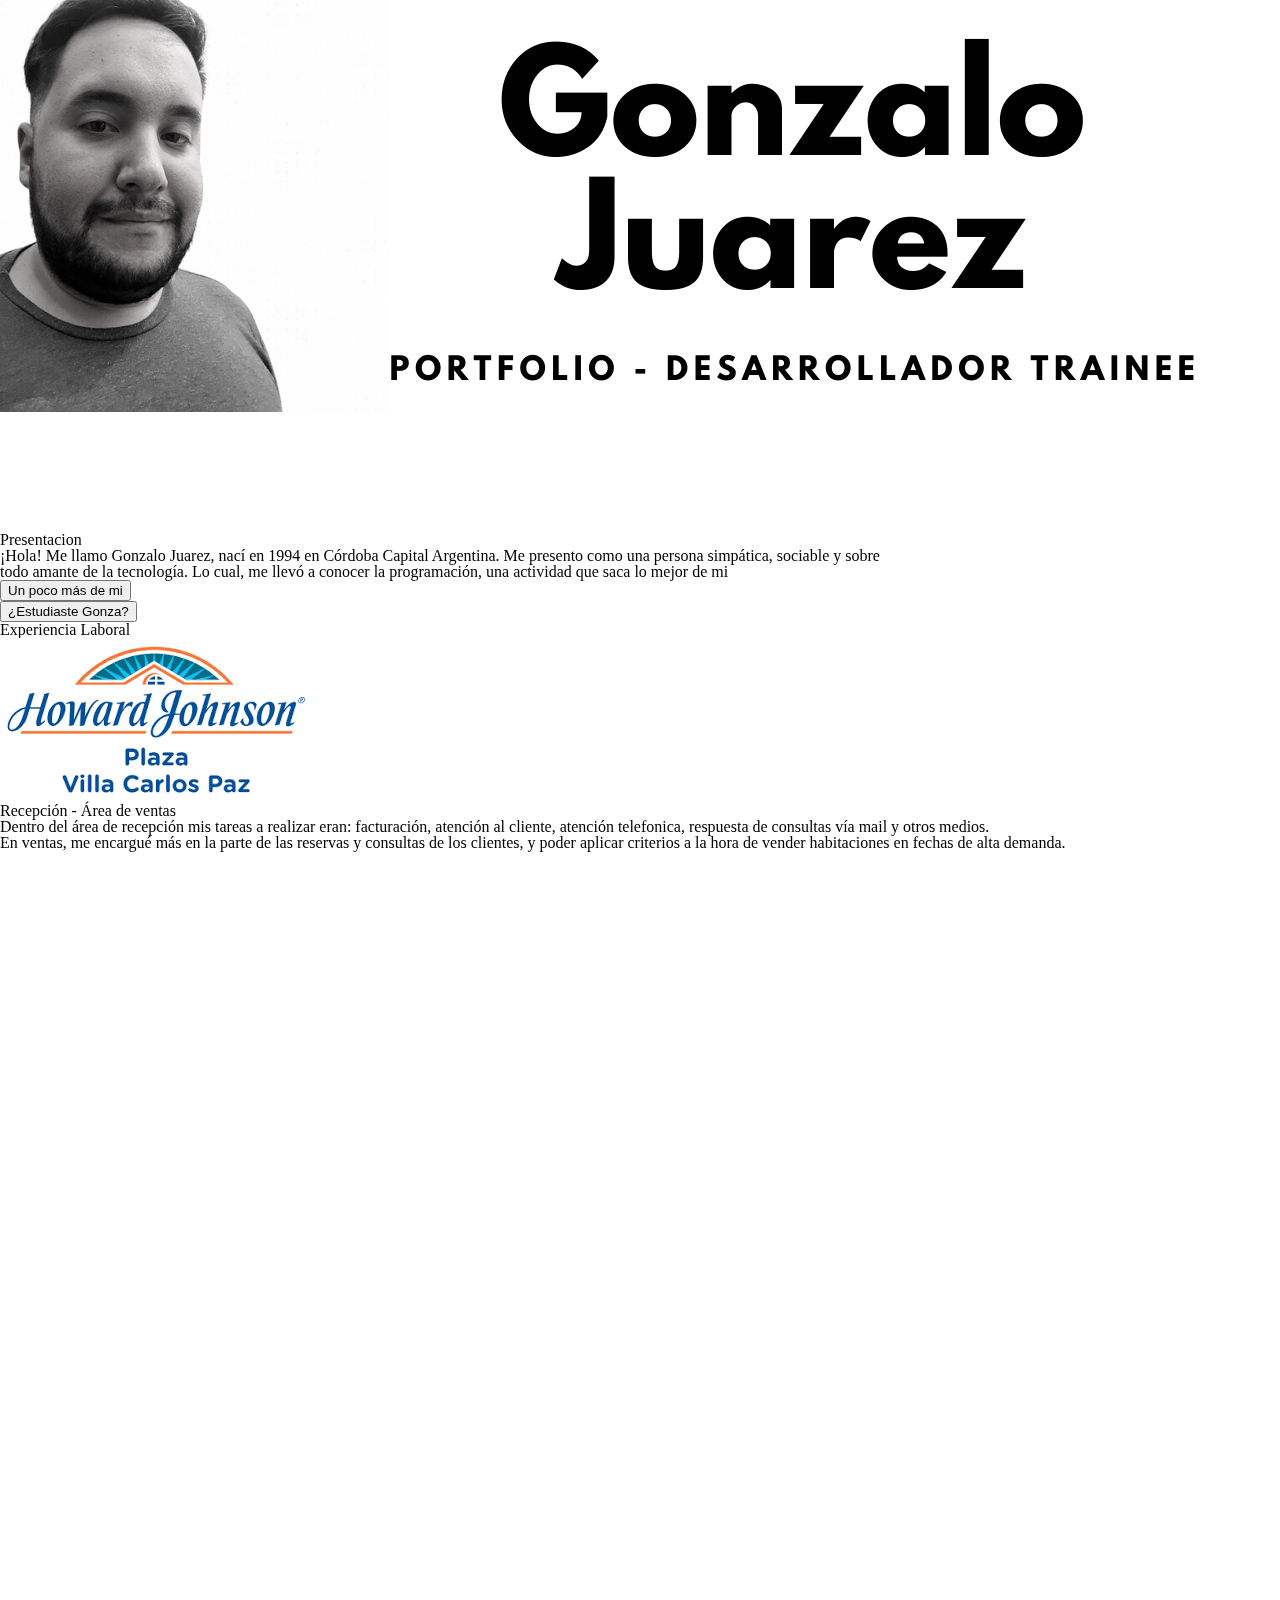
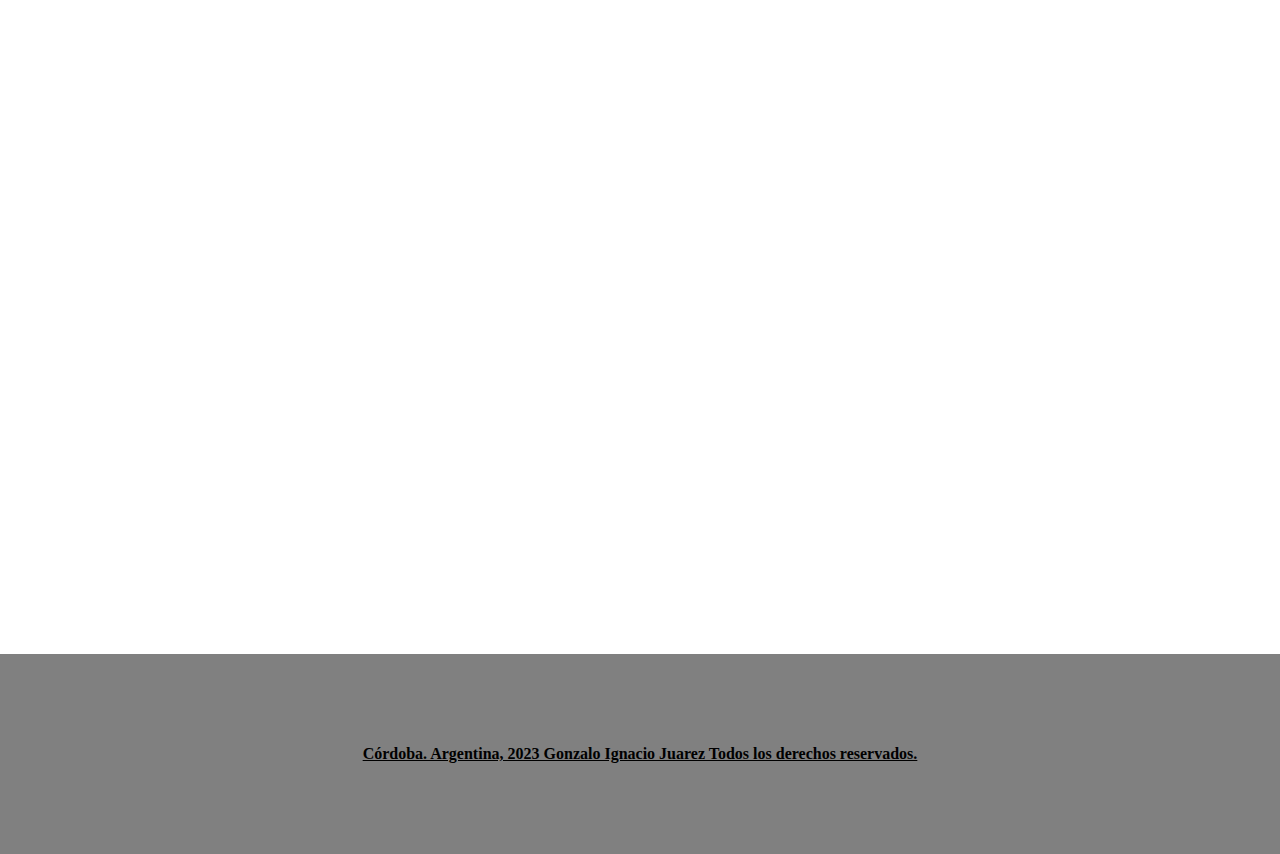
<file: index.html>
<!DOCTYPE html>
<html lang="es">
<head>
    <meta charset="UTF-8">
    <meta http-equiv="X-UA-Compatible" content="IE=edge">
    <meta name="viewport" content="width=device-width, initial-scale=1.0">
    <link rel="icon" type="image/x-icon" href="imagenes/logo gj.jpg">
    <link rel="stylesheet" href="Style.css">
    <link rel="stylesheet" href="reset.css">
    <link href="https://cdn.jsdelivr.net/npm/bootstrap@5.3.0-alpha1/dist/css/bootstrap.min.css" rel="stylesheet" integrity="sha384-GLhlTQ8iRABdZLl6O3oVMWSktQOp6b7In1Zl3/Jr59b6EGGoI1aFkw7cmDA6j6gD" crossorigin="anonymous">
    <script src="https://cdn.jsdelivr.net/npm/bootstrap@5.3.0-alpha1/dist/js/bootstrap.bundle.min.js" integrity="sha384-w76AqPfDkMBDXo30jS1Sgez6pr3x5MlQ1ZAGC+nuZB+EYdgRZgiwxhTBTkF7CXvN" crossorigin="anonymous"></script>
    <title>CV GONZALO JUAREZ</title>
    <link href="https://unpkg.com/aos@2.3.1/dist/aos.css" rel="stylesheet">
</head>
<body> 
<header>
    <div id="inicio" class="container-fluid ">
        <img class ="img-fluid" src="imagenes/GonzaloJuarez.png" alt="Presentacion de gonzalo juarez">
    </div>
    <div class="container-fluid">
        <ul class="nav bg-secondary">
            <li class="nav-item">
            <a class="nav-link" href="#presentacion">Presentación</a>
            </li>
            <li class="nav-item">
            <a class="nav-link" href="#experienciaLaboral">Experiencia Laboral</a>
            </li>
            <li class="nav-item">
            <a class="nav-link" href="#tecnologias">Tecnologias</a>
            </li>
            <li class="nav-item">
            <a class="nav-link" href="#redes">Contacto y Redes sociales</a>
            </li>
            <li class="nav-item">
              <a class="nav-link" href="./imagenes/GonzaloJuarezMarzo2023.pdf">Curriculum en PDF</a>
              </li>
        </ul>
    </div>

</header>
<main>
    <div data-aos="zoom-in" id="presentacion" class="container-fluid text-center">
        <h1 class="text-dark">Presentacion</h1>
        <p>
        ¡Hola! Me llamo Gonzalo Juarez, nací en 1994 en Córdoba Capital Argentina.
        Me presento como una persona simpática, sociable y sobre todo amante de la tecnología.
        Lo cual, me llevó a conocer la programación, una actividad que saca lo mejor de mi
        </p>
        <div class="container p-3 my-3">
            <button type="button" class="btn btn-center btn-dark unPocoDeMi" onclick="aparecer()">Un poco más de mi</button>
        </div>
        <p id="UnPocoDeMi">
        En lo que concierne a mi persona, me puedo describir como una persona empática, 
        trabajadora, curiosa y con capacidades para encontrar soluciones
        de forma autogestiva.
        </p>
        <div class="container p-3 my-3">
            <button type="button" class="btn btn-center btn-dark" onclick="ilustrar()" >¿Estudiaste Gonza?</button>
        </div>
        <p id="Estudiaste">
        Soy guía superior en turismo ,recibido. estudie en la ciudad de Villa 
        Carlos Paz, Córdoba. La misma me dio cualidades como autocrítica, jerarquización de la 
        información y sobre todo curiosidad en adquirir nuevos conocimientos constantemente.
        </p>

    </div>

    <div data-aos="zoom-in" id ="experienciaLaboral" class="container p-3 my-3 text-center">
        <h1 class="text-dark">Experiencia Laboral</h1>
        <div class="container-fluid mt-5">
            <div class="row">
              <div data-aos="zoom-in" class="col-sm-4">
                <img src="imagenes/hj.png"class = "img-fluid rounded p-2" alt="Howard Johnson Logo">
                <h3>Recepción - Área de ventas</h3>
                <p>Dentro del área de recepción mis tareas a realizar eran: facturación, atención al cliente, atención telefonica, respuesta de consultas vía mail y otros medios.</p>
                <p>En ventas, me encargué más en la parte de las reservas y consultas de los clientes, y poder aplicar criterios a la hora de vender habitaciones en fechas de alta demanda.</p>
              </div>
              <div data-aos="zoom-in" data-aos-duration="1000" class="col-sm-4">
                <img src="imagenes/Apex.png" class="img-fluid rounded p-2" alt="Apex Logo">
                <h3>Vendedor</h3>
                <p>En esta área trabajé en Claro, una empresa de telecomunicaciones en Argentina. En la cual, me encargaba de generar clientes mediante portabilidad numérica (cambio de compañía). </p>
                <p>Con está experiencia logré desarrollar mejores cualidades para la venta.</p>
              </div>
              <div data-aos="zoom-in" data-aos-duration="1500" class="col-sm-4 ">
                <img src="imagenes/Vnglobal.jpg" class="img-fluid rounded p-5" alt="Vn logo">
                <h3>Customer experience</h3>        
                <p>Atención al cliente de Banco Galicia, Argentina. Dentro de mis tareas utilizaba sistemas específicos del banco como</p>
                <p>calculos de tasas, prestamos, tarjetas de crédito, consultas sobre deudas, consultas relacionadas con compra en divisa extranjera, aplicación de criterio para generar algún tipo de reclamo y lograr que la persona tenga una solución.</p>
              </div>
            </div>
          </div>

    </div>
    <div data-aos="zoom-in" id="tecnologias" class="container p-5 my-5 text-center">
        <h1 class="text-dark tecnologia">Tecnologías</h1>
        <div class="row">
            <div data-aos="flip-up" class="col-sm-3">
              <img src="imagenes/boostrap.png" class="img-fluid" alt="bootstrap">
            </div>
            <div data-aos="flip-up" data-aos-duration="1000" class="col-sm-3">
              <img src="imagenes/html.png" class="img-fluid" width="100px" alt="HTML Logo">
            </div>
            <div data-aos="flip-up" data-aos-duration="2000" class="col-sm-3 ">
              <img src="imagenes/css.png" class="img-fluid" alt="css Logo">
            </div>
            <div data-aos="flip-up" data-aos-duration="3000" class="col-sm-3 ">
                <img src="imagenes/js.png" class="img-fluid" alt="JS Logo">
              </div>
          </div>
    </div>
    <div data-aos="zoom-in" id="redes" class="container-fluid text-center">
      <h1 class="text-dark">Redes Sociales - Contacto</h1>
        <div>
          <div class="row">
            <div data-aos="fade-right" class="col-sm-4 rounded bg-info">
              
                <a href="https://www.linkedin.com/in/gonzalo-ignacio-juarez-linares" target="_blank" ><img src="imagenes/linkedinlogo.png" class="img-fluid" width="100px" alt="linkedinlogo logo">
                <h1>linkedin</h1>
                <p>Mi historial como profesional</p></a>

            </div>
            <div data-aos="fade-right" class="col-sm-4 rounded bg-warning">
              
                <a href="mailto:gi.juarezlinares@gmail.com"><img src="imagenes/gmaillogo.png" class="img-fluid" width="150px" alt="gmail logo">
                <h1>Email</h1>
                <p>Enviarme un mail.</p></a>
              
            </div>
            <div data-aos="fade-right" class="col-sm-4 rounded bg-dark">
              
                <a href="https://github.com/gonzaloijuarez" target="_blank"><img src="imagenes/GitHublogo.png" class="img-fluid" width="100px" alt="Github logo">
                <h1>Github</h1>
                <p>Repositorio personal.</p></a>
              </div>
            </div>
          </div>
        </div>
    </div>

</main>


<footer class="piedepagina">

<p class="footergonzalo">Córdoba. Argentina, 2023 Gonzalo Ignacio Juarez Todos los derechos reservados. </p>

</footer>
</body>
<script src="script.js"></script>
<script src="https://unpkg.com/aos@2.3.1/dist/aos.js"></script>
<script>
  AOS.init({
    duration : 500,
    once:false
  });
</script>

</html>
</file>
<file: Style.css>
#UnPocoDeMi{
  display: none;
}

#Estudiaste{
  display: none;
  }

.nav.bg-secondary{
  display: flex;
  flex-direction: row;
  justify-content: space-evenly;
  width: 100%;


}

#presentacion.container-fluid.text-center {
  display: flex;
  flex-direction: column;
  width: 70%;
  margin-top: 100px;
}

h1.text-dark.tecnologia {

  margin-bottom: 100px;
}



/* estas son las lineas de codigo para los links */

a.nav-link:hover{
  color: black;
  text-decoration: none;
  transition: 1s;
}
a:link {
    color: white;
    background-color: transparent;
    text-decoration: none;
  }
  a:visited {
    color: white;
    background-color: transparent;
    text-decoration: none;
  }
  a:hover {
    color: black;
    background-color: transparent;
    text-decoration: underline;
    transition: 1s;
  }

  .piedepagina{
    display: flex;
    height: 200px;
    width: 100%;
    background-color: grey;
    text-decoration: underline;  
    text-align: center;  
    align-items: center;
    }

  .footergonzalo{
    width: 100%;
    font-weight: bold
    
  }
  
  @media only screen and (max-width: 768px) {
    .nav.bg-secondary{
      width: 100%;
      flex-direction: column;
      align-items: center;
    }
    .img-fluid{
      margin: 10px 10px;
      padding: 10px;
      
      
    }
    }
</file>
